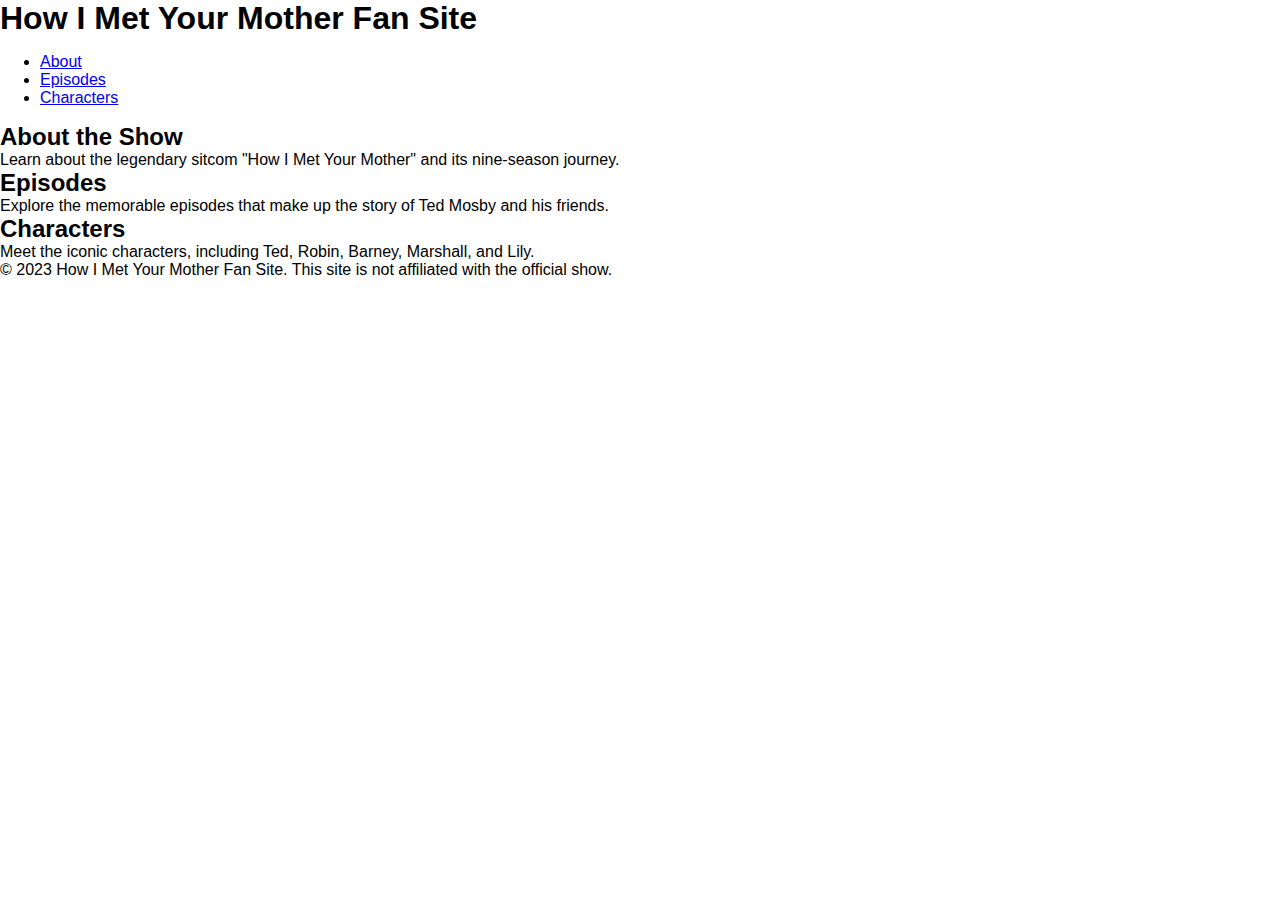
<file: index.html>
<!DOCTYPE html>
<html lang="en">
<head>
    <meta charset="UTF-8">
    <meta name="viewport" content="width=device-width, initial-scale=1.0">
    <link rel="stylesheet" href="style.css">
    <title>How I Met Your Mother Fan Site</title>
</head>
<body>
    <header>
        <h1>How I Met Your Mother Fan Site</h1>
        <nav>
            <ul>
                <li><a href="Index2.html">About</a></li>
                <li><a href="#episodes">Episodes</a></li>
                <li><a href="#characters">Characters</a></li>
            </ul>
        </nav>
    </header>

    <section id="about">
        <h2>About the Show</h2>
        <p>Learn about the legendary sitcom "How I Met Your Mother" and its nine-season journey.</p>
    </section>

    <section id="episodes">
        <h2>Episodes</h2>
        <p>Explore the memorable episodes that make up the story of Ted Mosby and his friends.</p>
    </section>

    <section id="characters">
        <h2>Characters</h2>
        <p>Meet the iconic characters, including Ted, Robin, Barney, Marshall, and Lily.</p>
    </section>

    <footer>
        <p>&copy; 2023 How I Met Your Mother Fan Site. This site is not affiliated with the official show.</p>
    </footer>
</body>
</html>
</file>
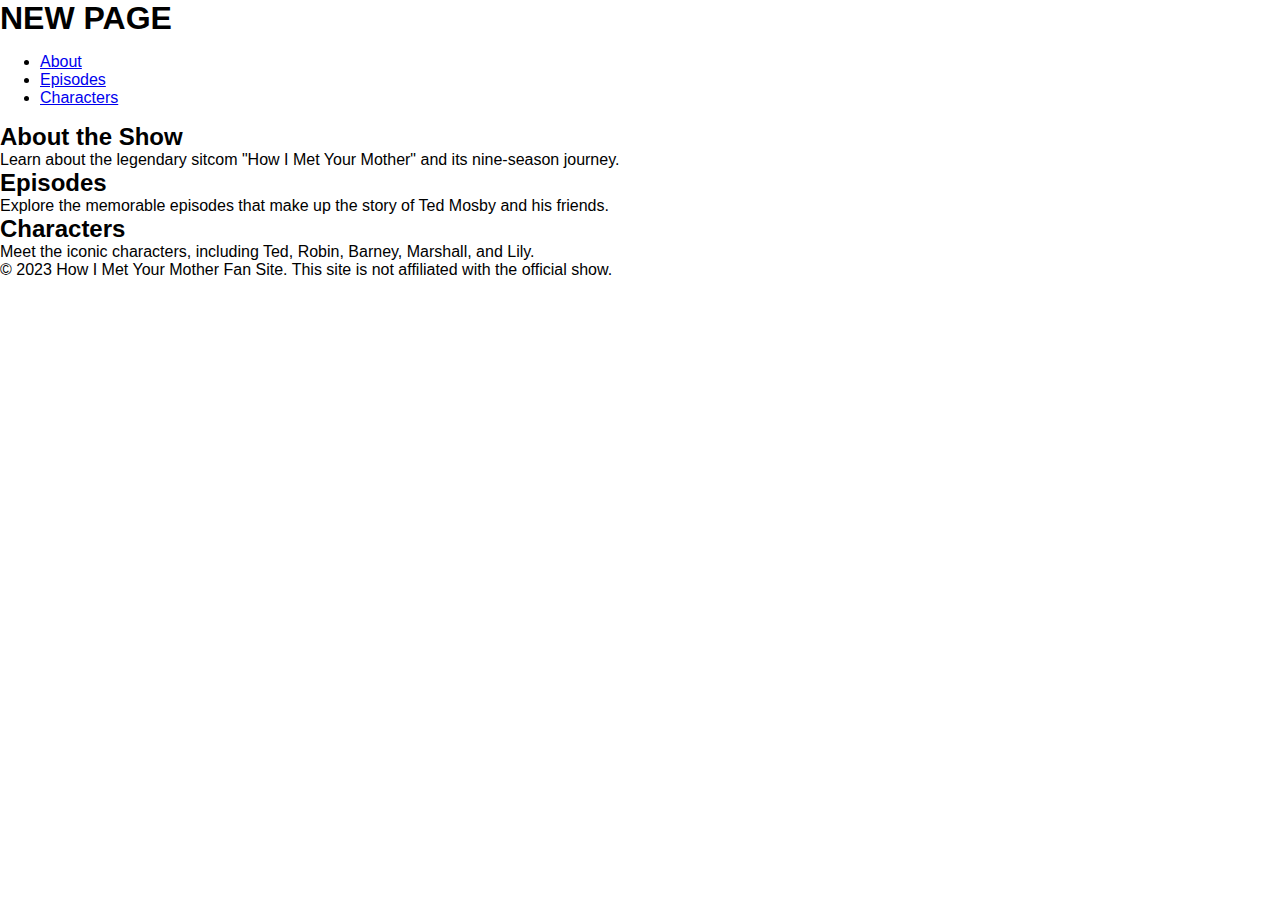
<file: Index2.html>
<!DOCTYPE html>
<html lang="en">
<head>
    <meta charset="UTF-8">
    <meta name="viewport" content="width=device-width, initial-scale=1.0">
    <link rel="stylesheet" href="style.css">
    <title>How I Met Your Mother Fan Site</title>
</head>
<body>
    <header>
        <h1>NEW PAGE</h1>
        <nav>
            <ul>
                <li><a href="Index2.html">About</a></li>
                <li><a href="#episodes">Episodes</a></li>
                <li><a href="#characters">Characters</a></li>
            </ul>
        </nav>
    </header>

    <section id="about">
        <h2>About the Show</h2>
        <p>Learn about the legendary sitcom "How I Met Your Mother" and its nine-season journey.</p>
    </section>

    <section id="episodes">
        <h2>Episodes</h2>
        <p>Explore the memorable episodes that make up the story of Ted Mosby and his friends.</p>
    </section>

    <section id="characters">
        <h2>Characters</h2>
        <p>Meet the iconic characters, including Ted, Robin, Barney, Marshall, and Lily.</p>
    </section>

    <footer>
        <p>&copy; 2023 How I Met Your Mother Fan Site. This site is not affiliated with the official show.</p>
    </footer>
</body>
</html>
</file>
<file: style.css>
/* Reset some default browser styles */
body, h1, h2, p {
    margin: 0;
    padding: 0;
}

/* Basic styling */
body {
    font-family: Arial, sans-serif;
}

/* ... (rest of your CSS) ... */
body {
    background-image: url('C:\Users\nikhi\Desktop\Server\Public\scale.jpeg');
    background-size: cover;
    background-repeat: no-repeat;
    background-position: center; /* Change to adjust the position */
}
</file>
